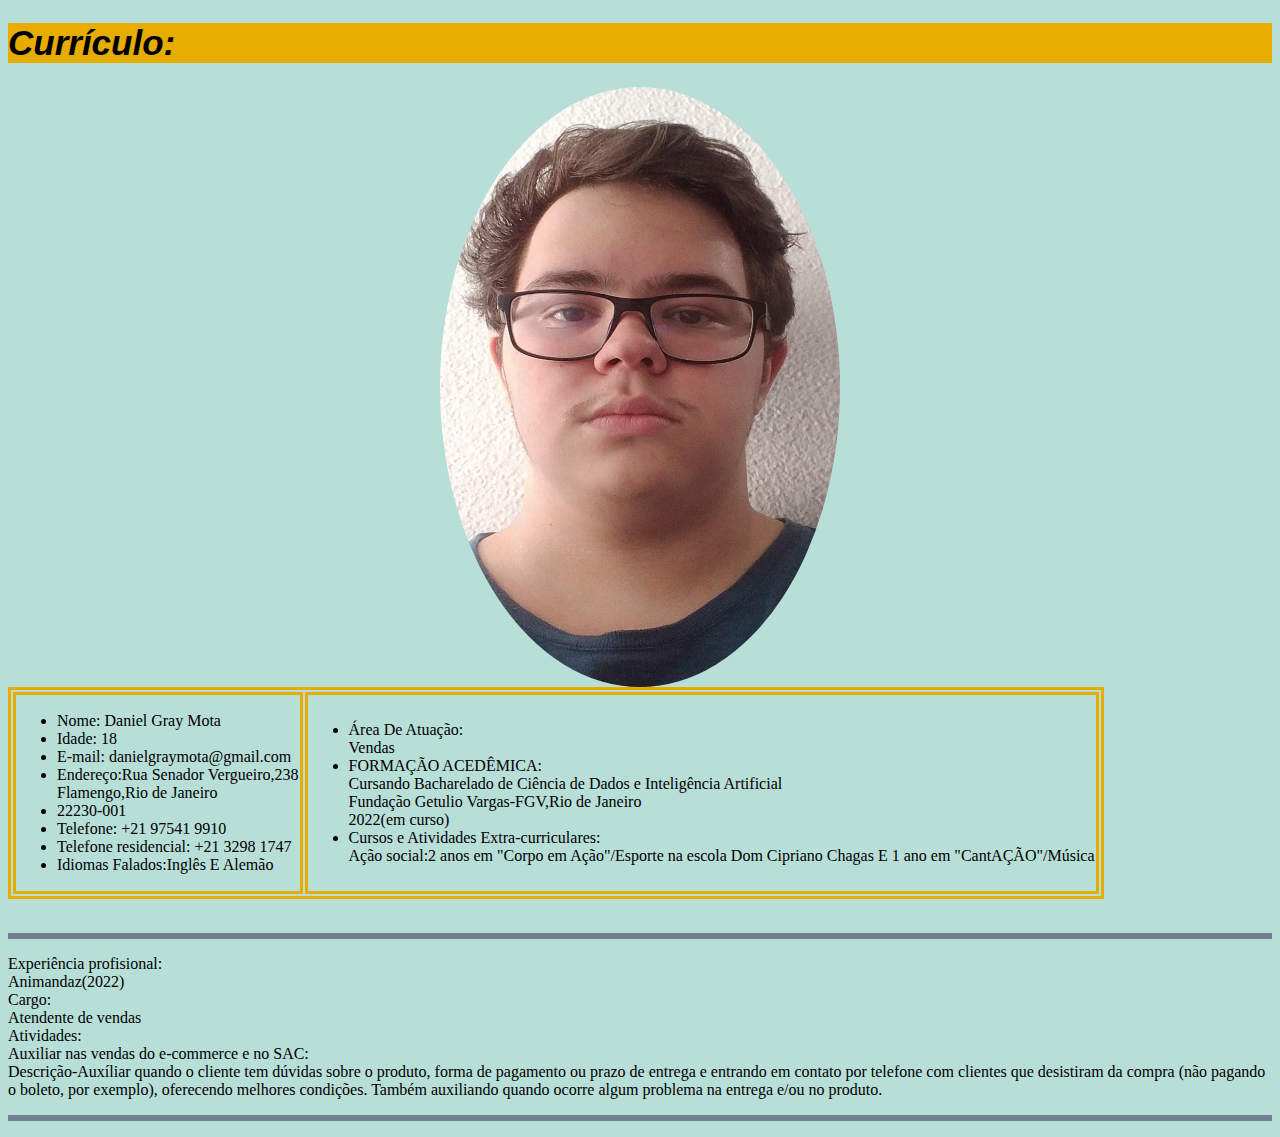
<file: animandaz site/Currículo/Daniel/html/new 1.html>
<!DOCTYPE html>
<html>

<head>
    <title>Animandaz</title>
    <meta name="UTF-8">
    <meta name="author" content="Daniel Gray">
    <meta name="description" content="Currículo de Daniel Gray">
    <meta name="keywords" content="Currículo">
    <link rel="icon" type="image/x-icon" href="../imgs/favicon.png" />
    <style>
        html {
            background-color: #b8ded8;
        }
        /*Deixar com cor o fundo da página*/
        
        h1 {
            background-color: #e6ac00;
            font-style: italic;
            font-size: 35px;
            font-family: arial, sans-serif;
        }
        /*mudar o estilo e o background para dar um tipo de destaque*/
        
        img {
            display: block;
            margin-left: auto;
            margin-right: auto;
            border-radius: 50%;
        }
        /*centralizar e personalizar a minha foto*/
        
        table,
        td {
            border: 3px solid #e6ac00;
        }
        /*Demonstrar algum tipo de divisão*/
        
        p {
            background-color: #b8ded8;
            color: black;
            border: 3px solid #708090;
        }
        /*Estilizar e deixar com alguma forma de segmentação*/
    </style>
    <!--css-->
</head>

<body>
    <h1>Currículo:</h1>
    <!--título-->
    <img src="../img/foto.jpeg" width="400px" height="600px" />
    <!--minha foto-->

    <table>
        <tr>
            <td>
                <ul>
                    <li>Nome: Daniel Gray Mota</li>
                    <li>Idade: 18</li>
                    <li>E-mail: danielgraymota@gmail.com</li>
                    <li>
                        Endereço:Rua Senador Vergueiro,238<br /> Flamengo,Rio de Janeiro
                    </li>

                    <li>22230-001</li>
                    <li>Telefone: +21 97541 9910</li>
                    <li>Telefone residencial: +21 3298 1747</li>
                    <li>Idiomas Falados:Inglês E Alemão</li>
                </ul>
            </td>
            <td>
                <ul>
                    <li>
                        Área De Atuação:<br /> Vendas
                    </li>
                    <li>
                        FORMAÇÃO ACEDÊMICA:<br /> Cursando Bacharelado de Ciência de Dados e Inteligência Artificial
                        <br /> Fundação Getulio Vargas-FGV,Rio de Janeiro<br /> 2022(em curso)
                    </li>
                    <li>
                        Cursos e Atividades Extra-curriculares:<br /> Ação social:2 anos em "Corpo em Ação"/Esporte na escola Dom Cipriano Chagas E 1 ano em "CantAÇÃO"/Música
                    </li>
                </ul>
            </td>
        </tr>
    </table>
    <!--tabela com informações importantes-->
    <br />
    <p>
        <li>Experiência profisional:<br />Animandaz(2022)</li>

        <li>Cargo:<br />Atendente de vendas</li>
        <li>
            Atividades:<br />Auxiliar nas vendas do e-commerce e no SAC:<br /> Descrição-Auxíliar quando o cliente tem dúvidas sobre o produto, forma de pagamento ou prazo de entrega e entrando em contato por telefone com clientes que desistiram da compra
            (não pagando o boleto, por exemplo), oferecendo melhores condições. Também auxiliando quando ocorre algum problema na entrega e/ou no produto.
        </li>
    </p>
    <!--paragráfo com informação sobre trabalho atual-->
</body>

</html>
</file>
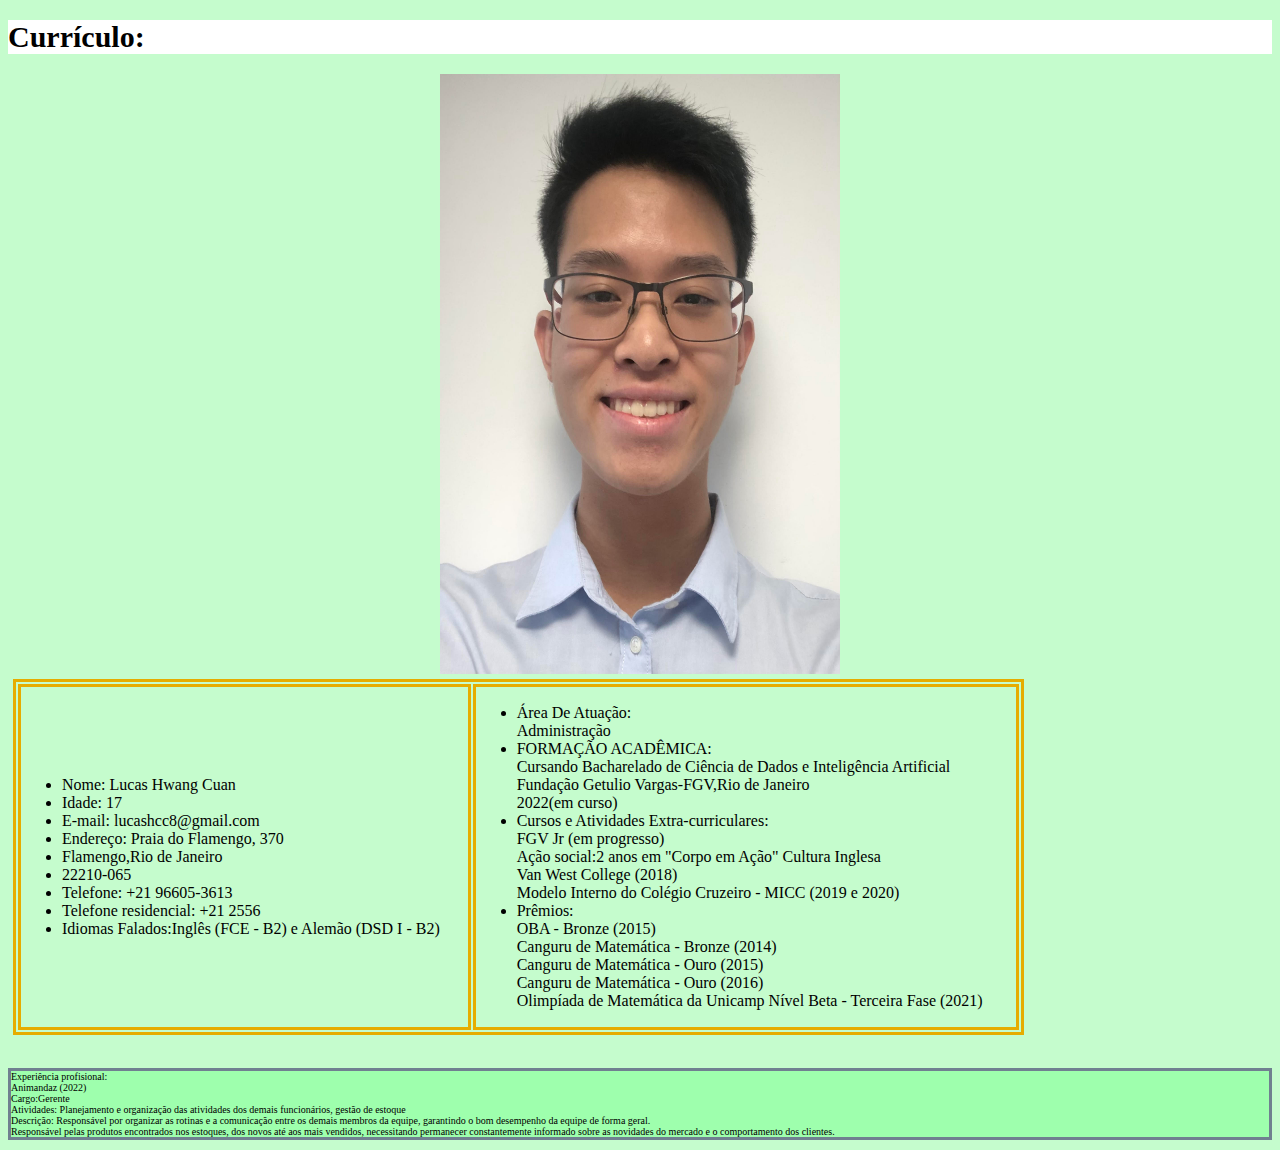
<file: animandaz site/Currículo/Lucas/html/lucas.html>
<!DOCTYPE html>
<html>

<head>
    <title>Animandaz</title>
    <link rel="icon" type="image/x-icon" href="../imgs/favicon.png">
    <meta name="UTF-8">
    <meta name="author" content="Lucas Cuan">
    <meta name="description" content="Currículo de Lucas Cuan">
    <meta name="keywords" content="Currículo">
    <style>
        table {
            width: 80%
        }
        
        body {
            background-color: #c5fccd;
        }
        
        h1 {
            background-color: white;
            font-family: verdana;
            font-size: 30px;
        }
        /* <!--mudar o estilo e o background para dar um tipo de destaque-->*/
        
        img {
            display: block;
            margin-left: auto;
            margin-right: auto;
            border: 4px black;
        }
        /* <!--centralizar e personalizar a minha foto--> */
        
        table,
        td {
            border: 3px solid #e6ac00;
            margin: 5px;
        }
        /* <!--Demonstrar algum tipo de divisão-->*/
        
        p {
            background-color: #9effad;
            color: black;
            border: 3px solid #708090;
            font-size: 10px;
        }
        /* <!--Estilizar e deixar com alguma forma de segmentação--> */
    </style>
</head>

<body>
    <h1>Currículo:</h1>
    <img src="../imgs/lucas.jpg" width="400px" height="600px">

    <table>
        <tr>

            <td>
                <ul>
                    <li>Nome: Lucas Hwang Cuan </li>
                    <li>Idade: 17</li>
                    <li>E-mail: lucashcc8@gmail.com</li>
                    <li>Endereço: Praia do Flamengo, 370</li>
                    <li>Flamengo,Rio de Janeiro</li>
                    <li>22210-065</li>
                    <li>Telefone: +21 96605-3613</li>
                    <li>Telefone residencial: +21 2556 </li>
                    <li>Idiomas Falados:Inglês (FCE - B2) e Alemão (DSD I - B2) </li>
                </ul>
            </td>
            <td>
                <ul>
                    <li> Área De Atuação: <br> Administração <br> </li>
                    <li> FORMAÇÃO ACADÊMICA:<br> Cursando Bacharelado de Ciência de Dados e Inteligência Artificial <br> Fundação Getulio Vargas-FGV,Rio de Janeiro<br> 2022(em curso)</li>
                    <li>Cursos e Atividades Extra-curriculares:
                        <br>FGV Jr (em progresso)
                        <br>Ação social:2 anos em "Corpo em Ação" Cultura Inglesa
                        <br>Van West College (2018)
                        <br>Modelo Interno do Colégio Cruzeiro - MICC (2019 e 2020)<br>
                        <li> Prêmios: <br> OBA - Bronze (2015)<br> Canguru de Matemática - Bronze (2014)<br> Canguru de Matemática - Ouro (2015)<br> Canguru de Matemática - Ouro (2016)<br> Olimpíada de Matemática da Unicamp Nível Beta - Terceira Fase (2021)<br>

            </td>

        </tr>
    </table>
    <br>
    <p>
        Experiência profisional:<br> Animandaz (2022)<br> Cargo:Gerente <br> Atividades: Planejamento e organização das atividades dos demais funcionários, gestão de estoque<br> Descrição: Responsável por organizar as rotinas e a comunicação entre os
        demais membros da equipe, garantindo o bom desempenho da equipe de forma geral.<br> Responsável pelas produtos encontrados nos estoques, dos novos até aos mais vendidos, necessitando permanecer constantemente informado sobre as novidades do mercado
        e o comportamento dos clientes. <br>

    </p>
</body>

</html>
</file>
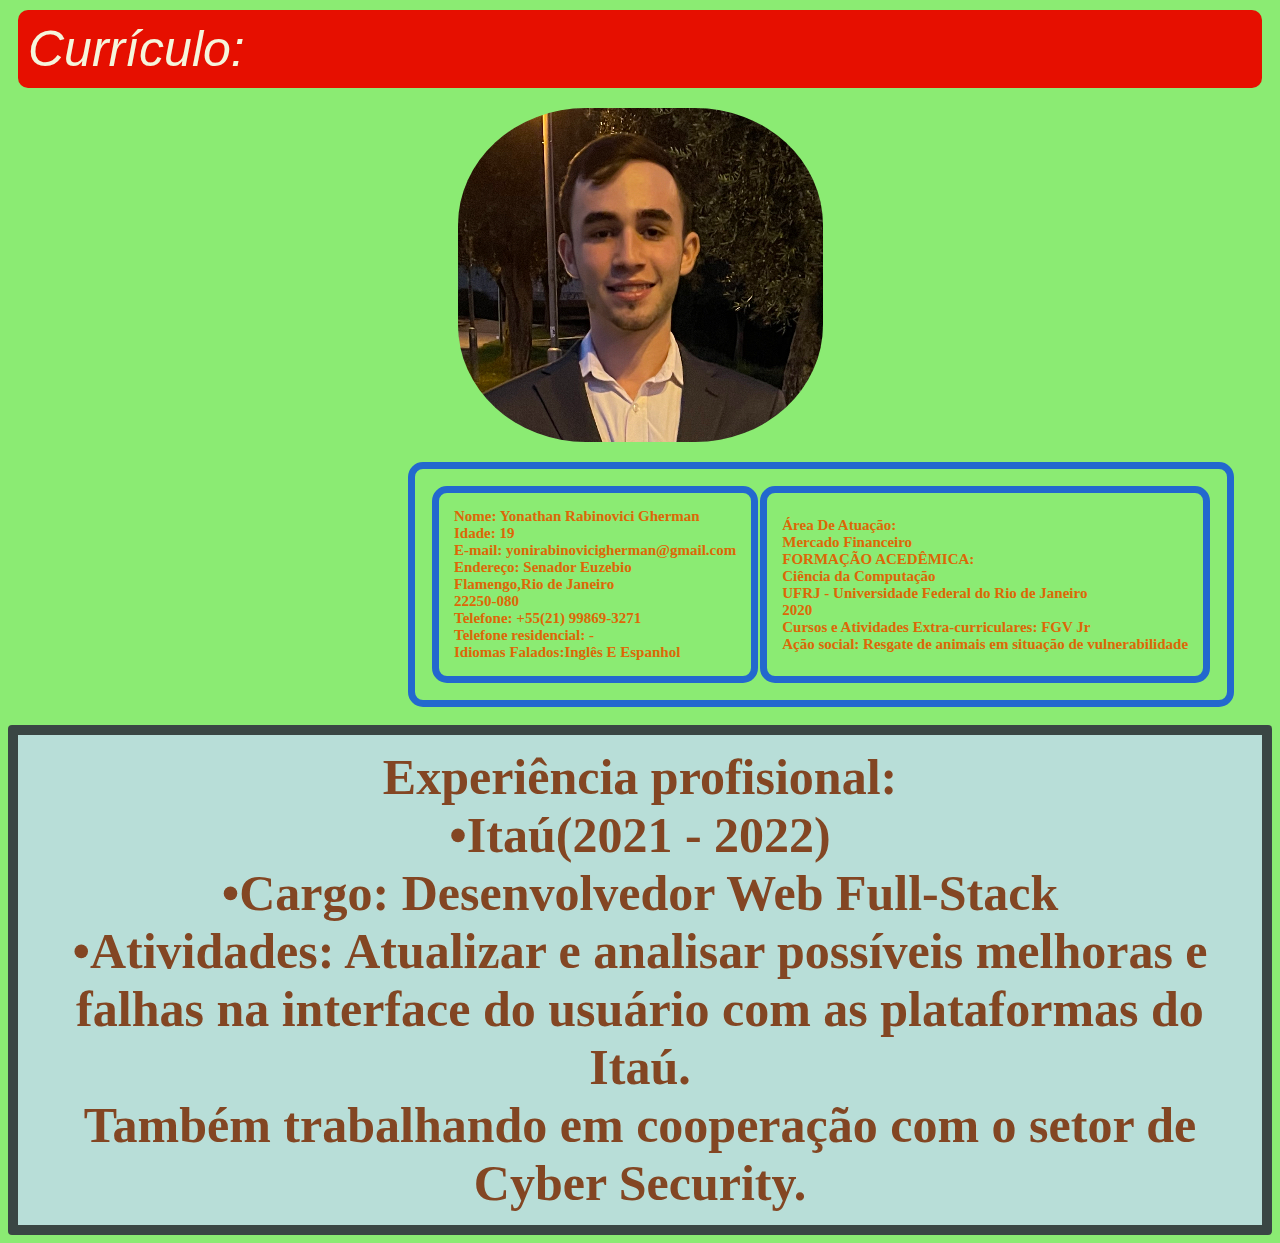
<file: animandaz site/Currículo/Yonathan/html/Yonathan.html>
<!DOCTYPE html>
<html>

<head>
<title>Animandaz</title>
<link rel="icon" type="image/x-icon" href="../imgs/favicon.png">
<style>
html{background-color: #2edb038e;
}
/* --Deixar com a cor principal do site-- */
h1{background-color: #e60f00;
color: beige;
font-style:italic;
font-size:50px;
font-family:Impact, Haettenschweiler, 'Arial Narrow Bold', sans-serif;
font-weight: lighter;
border-radius: 10px;
padding: 10px;
margin: 10px;
}
/* --mudar o estilo e o background para dar um tipo de destaque-- */
img{
display: block;
margin-left: auto;
margin-right: auto;
margin-top: 20px;
max-width: max-content;
max-height: max-content;
width: auto;
height: auto;
border-radius: 35%;
}
/* --centralizar e personalizar a minha foto--*/
table,td{
border:7px solid #1252ddda;
border-radius: 15px;
padding: 15px;
margin-left: 400px;
margin-top: 20px;
font-family:cursive;
font-weight: bold;
font-size: 15px;
color: #dd6706;
}
/* --Demonstrar algum tipo de divisão-- */
p{background-color: #b8ded8;
color: rgb(131, 70, 35);
border:10px solid #000000af;
padding: 13px;
font-size: 50px;
font-weight: bold;
text-align: center;
margin: 0;
border-radius: 4px;
}
/* --Estilizar e deixar com alguma forma de segmentação-- */
</style>
</head>
<body>
<h1>Currículo:</h1>
<img src="../imgs/Yonathan.jpg" width="400px" height="600px" >

<table>
<tr>

<td>
Nome: Yonathan Rabinovici Gherman <br>
Idade: 19<br>
E-mail: yonirabinovicigherman@gmail.com<br>
Endereço: Senador Euzebio <br>
Flamengo,Rio de Janeiro<br>
22250-080<br>
Telefone: +55(21) 99869-3271<br>
Telefone residencial: -<br>
Idiomas Falados:Inglês E Espanhol<br>
</td>
<td>
Área De Atuação:<br>
Mercado Financeiro<br>
FORMAÇÃO ACEDÊMICA:<br>
Ciência da Computação <br>
UFRJ - Universidade Federal do Rio de Janeiro<br>
2020<br>
Cursos e Atividades Extra-curriculares: FGV Jr<br>
Ação social: Resgate de animais em situação de vulnerabilidade<br>
</td>

</tr>
</table>
<br>
<p>
Experiência profisional:<br>
•Itaú(2021 - 2022)<br>
•Cargo: Desenvolvedor Web Full-Stack<br>
•Atividades: Atualizar e analisar possíveis melhoras e falhas na interface do usuário com as plataformas do Itaú.<br>
Também trabalhando em cooperação com o setor de Cyber Security.
</p>
</body>
</html>
</file>
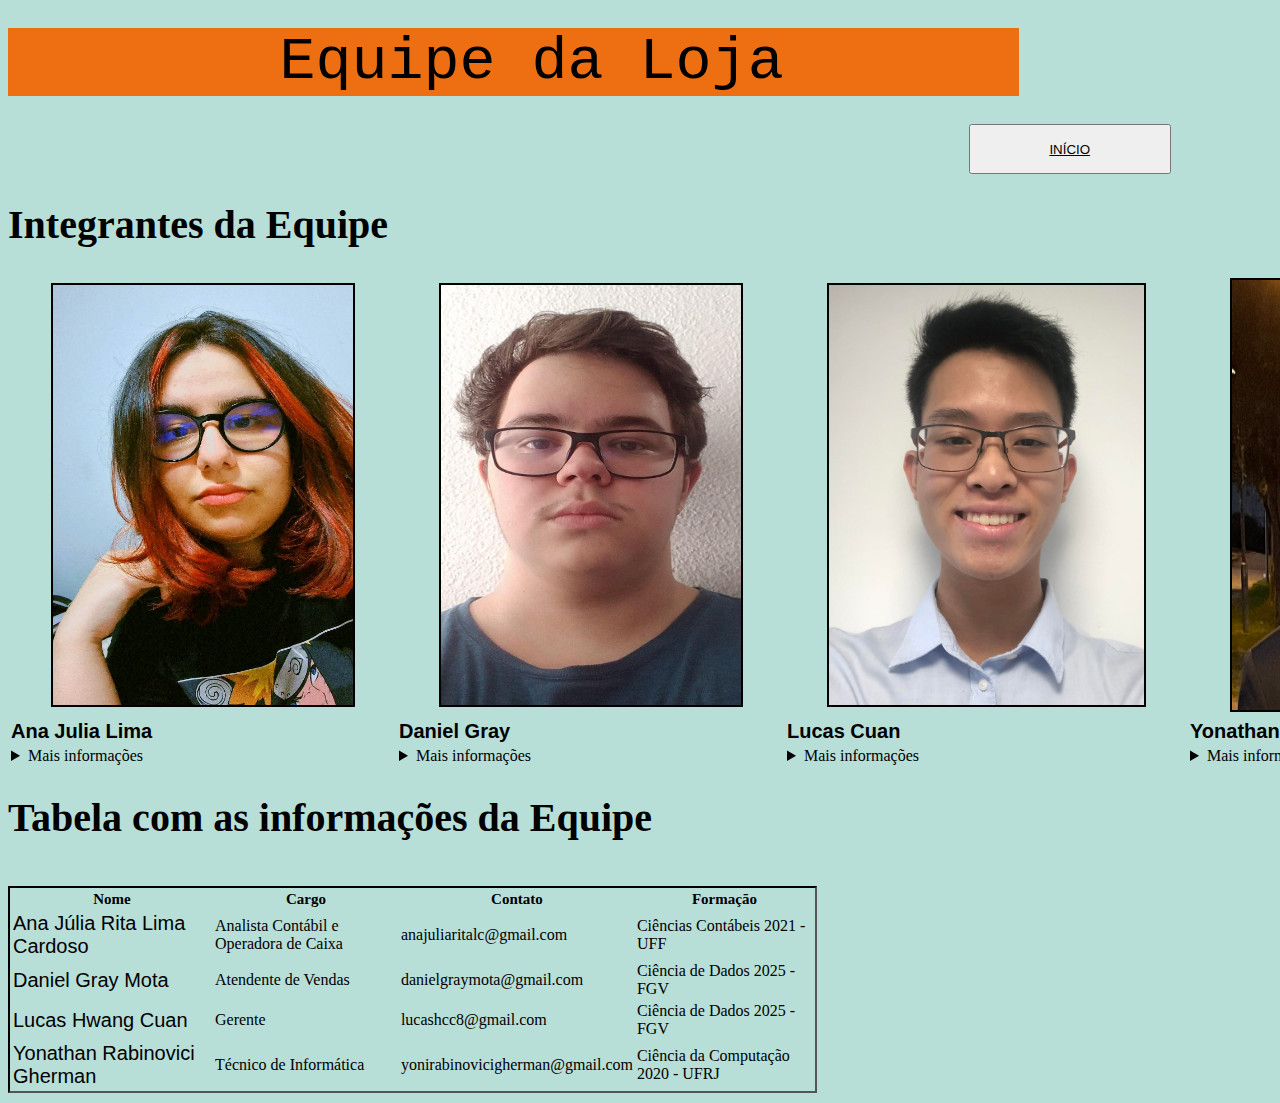
<file: animandaz site/Sobre Nós/Sobre Nós/html/sobre.html>
<!DOCTYPE HTML>
<html>

<head>
    <title> Equipe da Loja </title>
    <link rel="stylesheet" href="../css/sobre.css">
    <link rel="shortcut icon" href="../img/favicon.png" type="image/x-icon">
    <meta name="UTF-8">
    <meta name="author" content="Lucas Cuan">
    <meta name="description" content="Equipe da loja e a respectiva informação de cada integrante">
    <meta name="keywords" content="Equipe da Loja">

</head>

</body>
<section>
    <div>
        <pre> <header> Equipe da Loja</header> </pre>
        <button><a href="../../../Landing Page/html/index.html">INÍCIO</a></button>
        <h1> Integrantes da Equipe </h1>
        <table>
            <!-- Aqui, por mais que tenha sido utilizada a tag table, foi utilizada para organizar as imagens e colocá-las em sequência. Logo abaixo, estão as imagens de cada membro -->
            <tr>
                <th>
                    <a href="../../Currículo/Ana/html/Ana.html">
                        <img src="../img/Ana.png" height="420px" width="300px">

                    </a>
                </th>
                <th>
                    <a href="../../Currículo/Daniel/html/new 1.html">
                        <img src="../img/Daniel.jpeg" height="420px" width="300px">
                    </a>
                </th>
                <th>
                    <a href="../../Currículo/Lucas/html/lucas.html">
                        <img src="../img/lucas.jpg" height="420px" width="315px">
                    </a>
                </th>
                <th>
                    <a href="../../Currículo/Yonathan/html/Yonathan.html">
                        <img src="../img/Yonathan.jpg" height="430px" width="300px">
                    </a>
                </th>
                <!-- Aqui estão os nomes dos componentes do grupo e, embaixo suas respectivas descrições -->
            </tr>
            <tr class="nome">
                <td> <strong> Ana Julia Lima </strong> </td>
                <td> <strong> Daniel Gray </strong> </td>
                <td> <strong> Lucas Cuan </strong> </td>
                <td> <strong> Yonathan Gherman </strong> </td>
            </tr>
            <!-- essa parte, agora, estará descrevendo as funções de cada integrante da equipe da loja -->
            <tr>
                <td>
                    <details>
                        <summary> Mais informações </summary> <br> Ana Júlia Lima é a <span class="destaque"> operadora de caixa e a analista contábil </span>, responsável pela parte das finanças, processando e recebendo pagamentos por diversos meios: à vista,
                        no crédito, no débito, entre outros. Além disso, ela também analisa e classifica o setor financeiro da loja, cuidando dos custos, das despesas e dos impostos, por exemplo. Assim, pode-se dizer que ela também analisa os lucros e
                        prejuízos da empresa e está sempre se esforçando para garantir o melhor resultado financeiro.
                    </details>
                </td>
                <td>
                    <details>
                        <summary> Mais informações </summary> <br> Daniel Gray é o <span class="destaque"> atendente da loja </span>e está sempre disposto a ajudar os clientes. Podem sempre contar com ele para problemas relacionados a produtos e, até mesmo, dar
                        o feedback da loja e do próprio atendimento. A partir dele, as informações que são transmitidas pelos clientes, sendo estas positivas ou negativas, são repassadas para toda a equipe e, assim, a Animandaz poderá se adequar de acordo
                        com o interesse e o gosto dos clientes, sempre visando à melhora. Além disso, você poderá perguntar qualquer informação que ele saberá responder imediatamente e, durante os horários que a loja está fechada, podem mandar e-mail
                        que ele com certeza responderá assim que puder.</details>
                </td>
                <td>
                    <details>
                        <summary> Mais informações </summary> <br> Lucas Cuan é o <span class="destaque"> gerente da loja</span>, responsável pelo controle de estoques e está sempre comunicando as diferentes áreas da loja, sempre tentando manter a comunicação e
                        a cooperatividade os membros da equipe constante e, acima de tudo, o seu bom desempenho. Ele também está sempre atualizando o técnico de informática em relação às quantidades dos produtos e às novidades, valorizando principalmente
                        o feedback do cliente e considerando as análises realizadas em referência às vendas.</details>
                </td>
                <td>
                    <details>
                        <summary> Mais informações </summary> <br> Yonathan é <span class="destaque">o técnico de informática da loja</span>, ele está sempre atualizando o site com a quantidade certa de cada produto e com novidades. Ainda por cima, está sempre
                        melhorando a interface das páginas do site para que os clientes possam ter grande facilidade para navegar, encontrar e comprar os produtos da loja. </details>
                </td>
            </tr>
            </a>
        </table>

        <!-- Agora, essa parte é a tabela com as informações de cada integrante da equipe -->


        <h1> Tabela com as informações da Equipe </h1>
        <br>
        <table class="inset">
            <tr>
                <th> Nome </th>
                <th> Cargo </th>
                <th> Contato </th>
                <th> Formação </th>
            </tr>
            <tr>
                <td class="nome"> Ana Júlia Rita Lima Cardoso </td>
                <td> Analista Contábil e Operadora de Caixa </td>
                <td> anajuliaritalc@gmail.com </td>
                <td> Ciências Contábeis 2021 - UFF </td>
                </td>
            </tr>
            <tr>
                <td class="nome"> Daniel Gray Mota </td>
                <td> Atendente de Vendas </td>
                <td> danielgraymota@gmail.com </td>
                <td> Ciência de Dados 2025 - FGV </td>
            </tr>
            <tr>
                <td class="nome"> Lucas Hwang Cuan </td>
                <td> Gerente </td>
                <td> lucashcc8@gmail.com </td>
                <td> Ciência de Dados 2025 - FGV </td>
            </tr>

            <tr>
                <td class="nome"> Yonathan Rabinovici Gherman </td>
                <td> Técnico de Informática </td>
                <td> yonirabinovicigherman@gmail.com </td>
                <td> Ciência da Computação 2020 - UFRJ </td>
    </div>
    </center>
</section>
</body>

</html>
</file>
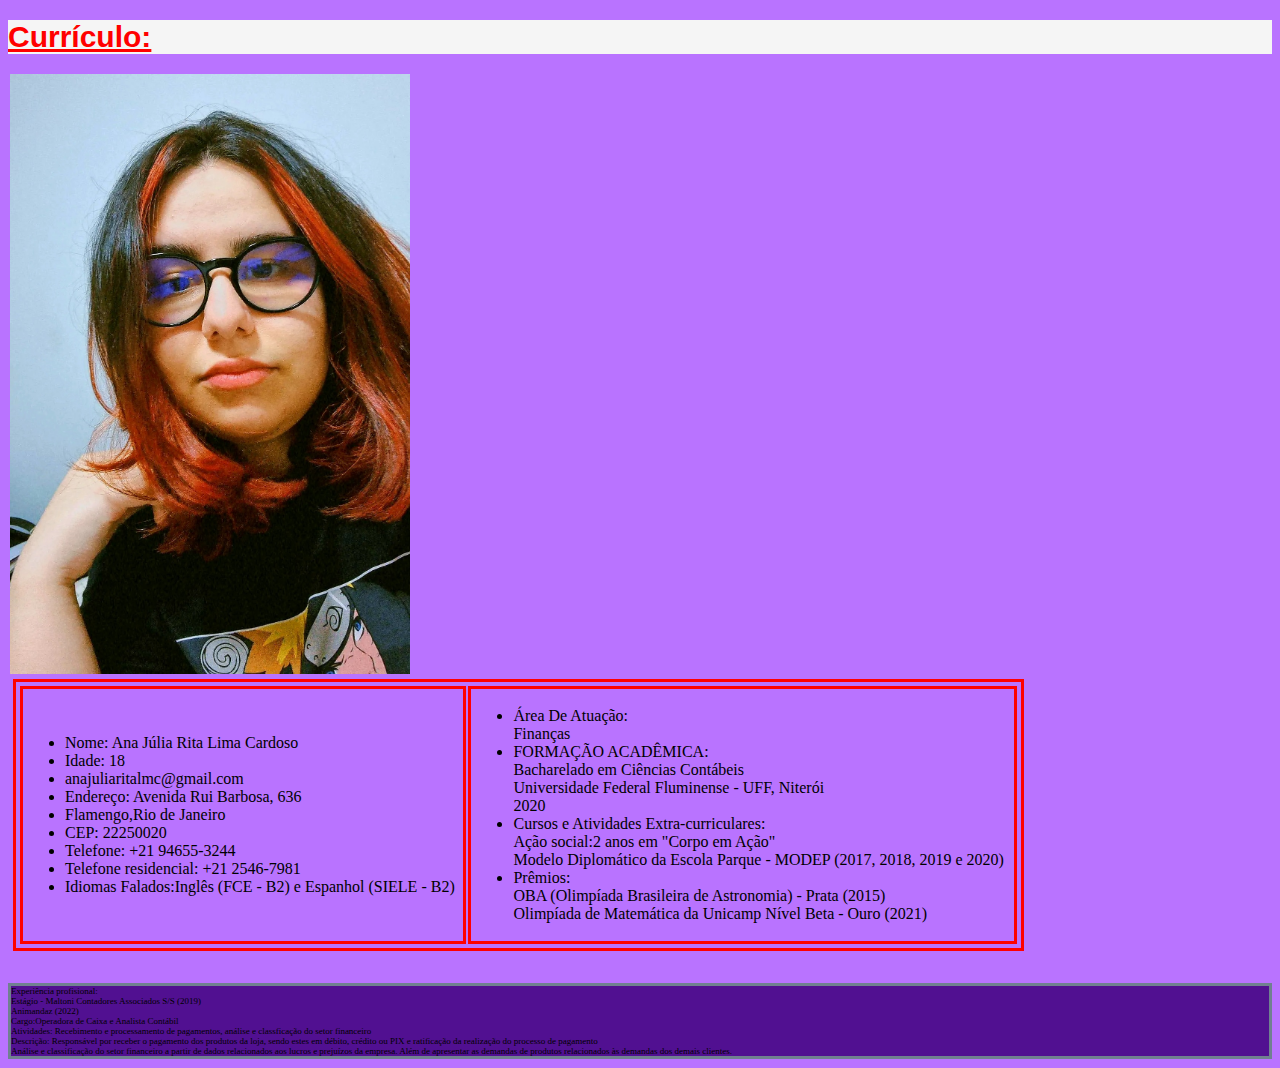
<file: animandaz site/Sobre Nós/Currículo/Ana/html/Ana.html>
<!DOCTYPE html>
<html>

<head>
    <title>Animandaz</title>
    <link rel="icon" type="image/x-icon" href="../img/favicon.png">
    <meta name="UTF-8">
    <meta name="author" content="Ana Júlia Lima">
    <meta name="description" content="Currículo de Ana Júlia Lima">
    <meta name="keywords" content="Currículo">
    <style>
        table {
            width: 80%
        }
        
        body {
            background-color: #b973ff;
        }
        
        h1 {
            text-decoration: underline;
            background-color: whitesmoke;
            font-family: Arial;
            font-size: 30px;
            color: red;
        }
        /* <!--mudar o estilo e o background para dar um tipo de destaque--> */
        
        img {
            display: block;
            margin-left: 2px;
            margin-right: 3px;
            border: 4px blue;
        }
        /* <!--centralizar e personalizar a minha foto--> */
        
        table,
        td {
            border: 3px solid red;
            margin: 5px;
            padding: 2px;
            color-background: white;
        }
        /* <!--Demonstrar algum tipo de divisão--> */
        
        p {
            background-color: #511091;
            color: black;
            border: 3px solid #708090;
            font-size: 9px;
            font-family: sans_serif;
        }
        /* <!--Estilizar e deixar com alguma forma de segmentação--> */
    </style>
</head>

<body>
    <h1>Currículo:</h1>
    <img src="../img/Ana.png" width="400px" height="600px">

    <table>
        <tr>

            <td>
                <ul>
                    <li>Nome: Ana Júlia Rita Lima Cardoso </li>
                    <li>Idade: 18</li>
                    <li> anajuliaritalmc@gmail.com</li>
                    <li>Endereço: Avenida Rui Barbosa, 636 </li>
                    <li>Flamengo,Rio de Janeiro</li>
                    <li>CEP: 22250020</li>
                    <li>Telefone: +21 94655-3244</li>
                    <li>Telefone residencial: +21 2546-7981 </li>
                    <li>Idiomas Falados:Inglês (FCE - B2) e Espanhol (SIELE - B2) </li>
                </ul>
            </td>
            <td>
                <ul>
                    <li> Área De Atuação: <br> Finanças <br> </li>
                    <li> FORMAÇÃO ACADÊMICA:<br> Bacharelado em Ciências Contábeis <br> Universidade Federal Fluminense - UFF, Niterói<br> 2020
                    </li>
                    <li>Cursos e Atividades Extra-curriculares:

                        <br>Ação social:2 anos em "Corpo em Ação"
                        <br> Modelo Diplomático da Escola Parque - MODEP (2017, 2018, 2019 e 2020)<br>
                        <li> Prêmios: <br> OBA (Olimpíada Brasileira de Astronomia) - Prata (2015)<br> Olimpíada de Matemática da Unicamp Nível Beta - Ouro (2021)<br>

            </td>

        </tr>
    </table>
    <br>
    <p>
        Experiência profisional:<br> Estágio - Maltoni Contadores Associados S/S (2019)<br> Animandaz (2022)<br> Cargo:Operadora de Caixa e Analista Contábil <br> Atividades: Recebimento e processamento de pagamentos, análise e classficação do setor financeiro<br>        Descrição: Responsável por receber o pagamento dos produtos da loja, sendo estes em débito, crédito ou PIX e ratificação da realização do processo de pagamento <br> Análise e classificação do setor financeiro a partir de dados relacionados aos
        lucros e prejuízos da empresa. Além de apresentar as demandas de produtos relacionados às demandas dos demais clientes.
    </p>
</body>

</html>
</file>
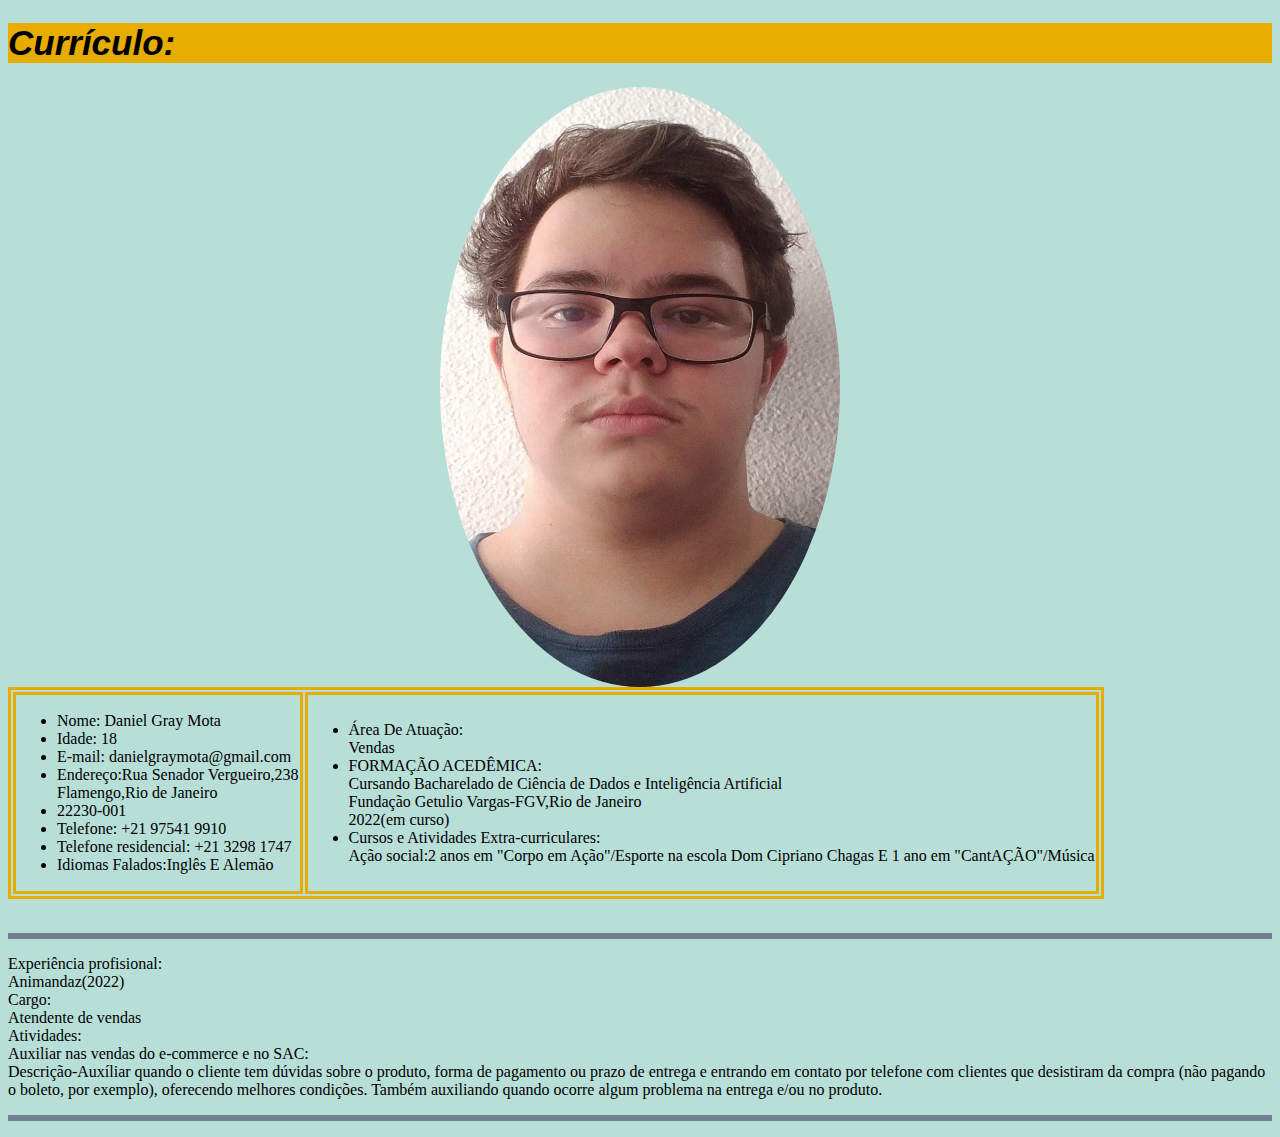
<file: animandaz site/Sobre Nós/Currículo/Daniel/html/new 1.html>
<!DOCTYPE html>
<html>

<head>
    <title>Animandaz</title>
    <meta name="UTF-8">
    <meta name="author" content="Daniel Gray">
    <meta name="description" content="Currículo de Daniel Gray">
    <meta name="keywords" content="Currículo">
    <link rel="stylesheet" href="../css/daniel.css">
    <link rel="icon" type="image/x-icon" href="../img/favicon.png" />

</head>

<body>
    <h1>Currículo:</h1>
    <!--título-->
    <img src="../img/foto.jpeg" width="400px" height="600px" />
    <!--minha foto-->

    <table>
        <tr>
            <td>
                <ul>
                    <li>Nome: Daniel Gray Mota</li>
                    <li>Idade: 18</li>
                    <li>E-mail: danielgraymota@gmail.com</li>
                    <li>
                        Endereço:Rua Senador Vergueiro,238<br /> Flamengo,Rio de Janeiro
                    </li>

                    <li>22230-001</li>
                    <li>Telefone: +21 97541 9910</li>
                    <li>Telefone residencial: +21 3298 1747</li>
                    <li>Idiomas Falados:Inglês E Alemão</li>
                </ul>
            </td>
            <td>
                <ul>
                    <li>
                        Área De Atuação:<br /> Vendas
                    </li>
                    <li>
                        FORMAÇÃO ACEDÊMICA:<br /> Cursando Bacharelado de Ciência de Dados e Inteligência Artificial
                        <br /> Fundação Getulio Vargas-FGV,Rio de Janeiro<br /> 2022(em curso)
                    </li>
                    <li>
                        Cursos e Atividades Extra-curriculares:<br /> Ação social:2 anos em "Corpo em Ação"/Esporte na escola Dom Cipriano Chagas E 1 ano em "CantAÇÃO"/Música
                    </li>
                </ul>
            </td>
        </tr>
    </table>
    <!--tabela com informações importantes-->
    <br />
    <p>
        <li>Experiência profisional:<br />Animandaz(2022)</li>

        <li>Cargo:<br />Atendente de vendas</li>
        <li>
            Atividades:<br />Auxiliar nas vendas do e-commerce e no SAC:<br /> Descrição-Auxíliar quando o cliente tem dúvidas sobre o produto, forma de pagamento ou prazo de entrega e entrando em contato por telefone com clientes que desistiram da compra
            (não pagando o boleto, por exemplo), oferecendo melhores condições. Também auxiliando quando ocorre algum problema na entrega e/ou no produto.
        </li>
    </p>
    <!--paragráfo com informação sobre trabalho atual-->
</body>

</html>
</file>
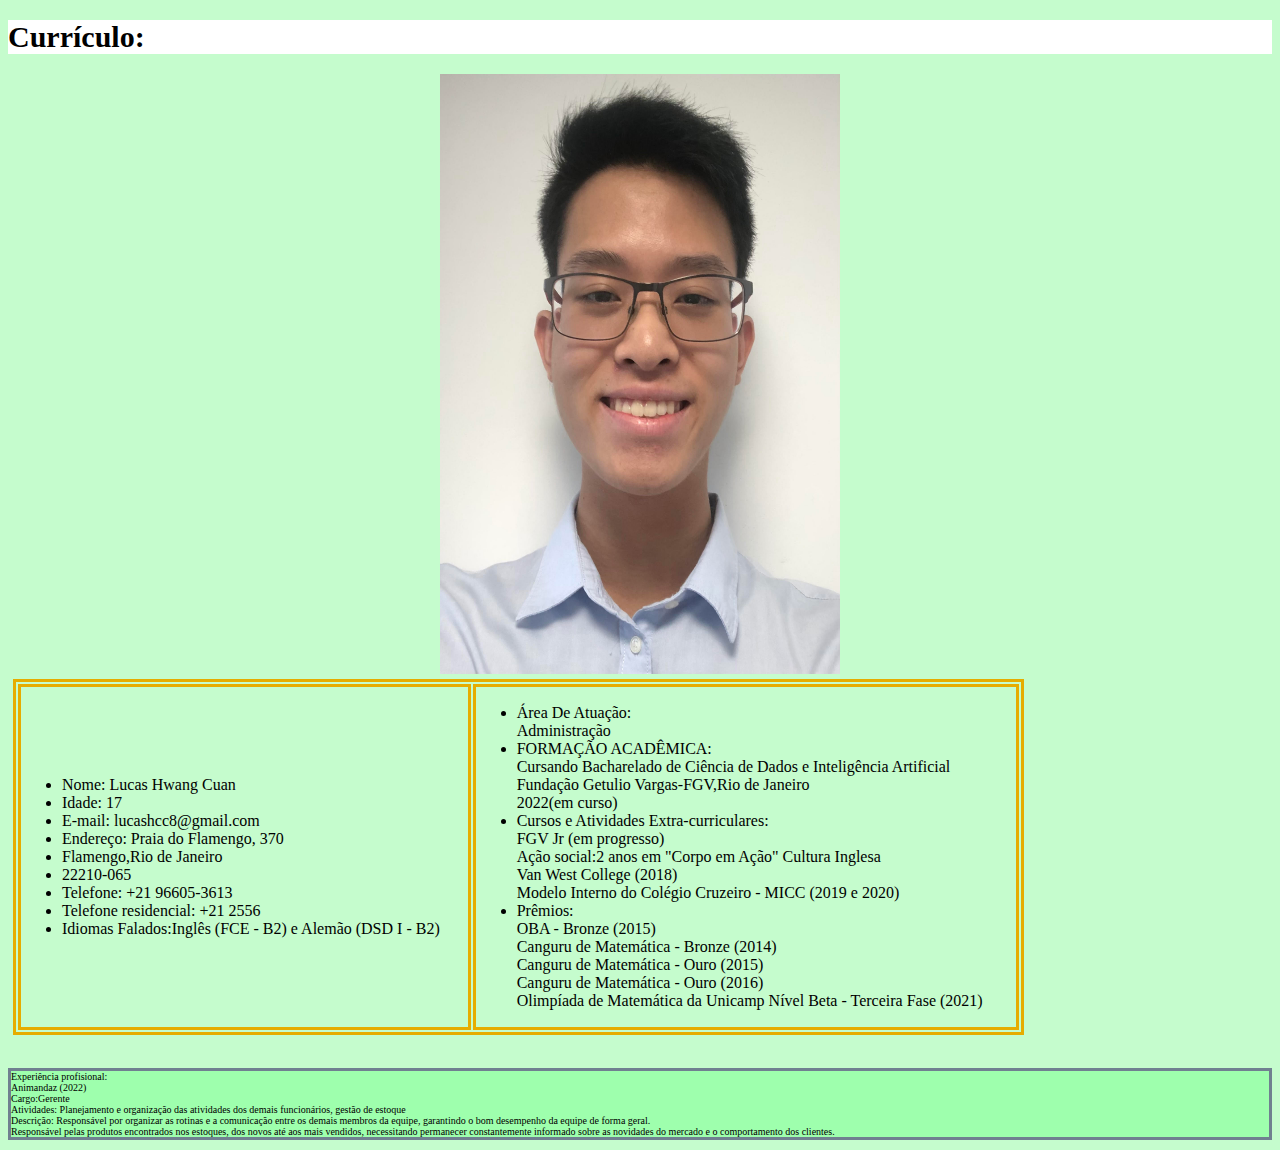
<file: animandaz site/Sobre Nós/Currículo/Lucas/html/lucas.html>
<!DOCTYPE html>
<html>

<head>
    <title>Animandaz</title>
    <link rel="icon" type="image/x-icon" href="../imgs/favicon.png">
    <link rel="stylesheet" href="../css/lucas.css">
    <meta name="UTF-8">
    <meta name="author" content="Lucas Cuan">
    <meta name="description" content="Currículo de Lucas Cuan">
    <meta name="keywords" content="Currículo">

</head>

<body>
    <h1>Currículo:</h1>
    <img src="../imgs/lucas.jpg" width="400px" height="600px">

    <table>
        <tr>

            <td>
                <ul>
                    <li>Nome: Lucas Hwang Cuan </li>
                    <li>Idade: 17</li>
                    <li>E-mail: lucashcc8@gmail.com</li>
                    <li>Endereço: Praia do Flamengo, 370</li>
                    <li>Flamengo,Rio de Janeiro</li>
                    <li>22210-065</li>
                    <li>Telefone: +21 96605-3613</li>
                    <li>Telefone residencial: +21 2556 </li>
                    <li>Idiomas Falados:Inglês (FCE - B2) e Alemão (DSD I - B2) </li>
                </ul>
            </td>
            <td>
                <ul>
                    <li> Área De Atuação: <br> Administração <br> </li>
                    <li> FORMAÇÃO ACADÊMICA:<br> Cursando Bacharelado de Ciência de Dados e Inteligência Artificial <br> Fundação Getulio Vargas-FGV,Rio de Janeiro<br> 2022(em curso)</li>
                    <li>Cursos e Atividades Extra-curriculares:
                        <br>FGV Jr (em progresso)
                        <br>Ação social:2 anos em "Corpo em Ação" Cultura Inglesa
                        <br>Van West College (2018)
                        <br>Modelo Interno do Colégio Cruzeiro - MICC (2019 e 2020)<br>
                        <li> Prêmios: <br> OBA - Bronze (2015)<br> Canguru de Matemática - Bronze (2014)<br> Canguru de Matemática - Ouro (2015)<br> Canguru de Matemática - Ouro (2016)<br> Olimpíada de Matemática da Unicamp Nível Beta - Terceira Fase (2021)<br>

            </td>

        </tr>
    </table>
    <br>
    <p>
        Experiência profisional:<br> Animandaz (2022)<br> Cargo:Gerente <br> Atividades: Planejamento e organização das atividades dos demais funcionários, gestão de estoque<br> Descrição: Responsável por organizar as rotinas e a comunicação entre os
        demais membros da equipe, garantindo o bom desempenho da equipe de forma geral.<br> Responsável pelas produtos encontrados nos estoques, dos novos até aos mais vendidos, necessitando permanecer constantemente informado sobre as novidades do mercado
        e o comportamento dos clientes. <br>

    </p>
</body>

</html>
</file>
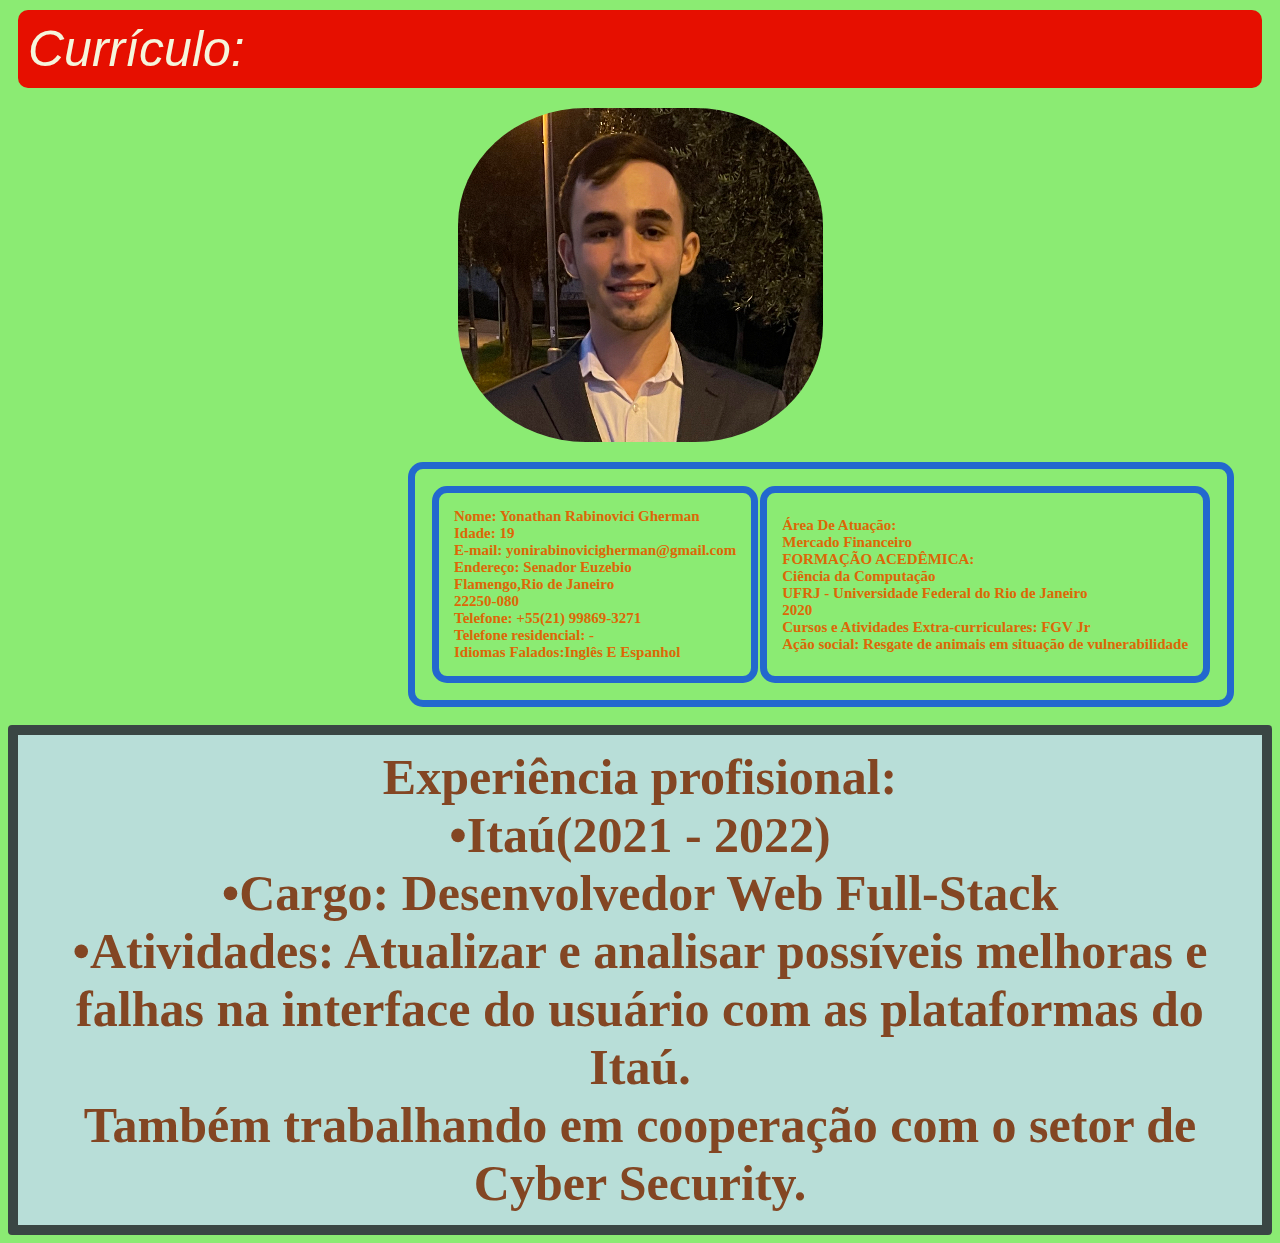
<file: animandaz site/Sobre Nós/Currículo/Yonathan/html/Yonathan.html>
<!DOCTYPE html>
<html>

<head>
    <title>Animandaz</title>
    <link rel="stylesheet" href="../css/Yonathan.css">
    <link rel="icon" type="image/x-icon" href="../imgs/favicon.png">

</head>

<body>
    <h1>Currículo:</h1>
    <img src="../imgs/Yonathan.jpg" width="400px" height="600px">

    <table>
        <tr>

            <td>
                Nome: Yonathan Rabinovici Gherman <br> Idade: 19<br> E-mail: yonirabinovicigherman@gmail.com<br> Endereço: Senador Euzebio <br> Flamengo,Rio de Janeiro<br> 22250-080
                <br> Telefone: +55(21) 99869-3271<br> Telefone residencial: -<br> Idiomas Falados:Inglês E Espanhol<br>
            </td>
            <td>
                Área De Atuação:<br> Mercado Financeiro<br> FORMAÇÃO ACEDÊMICA:<br> Ciência da Computação <br> UFRJ - Universidade Federal do Rio de Janeiro<br> 2020
                <br> Cursos e Atividades Extra-curriculares: FGV Jr<br> Ação social: Resgate de animais em situação de vulnerabilidade<br>
            </td>

        </tr>
    </table>
    <br>
    <p>
        Experiência profisional:<br> •Itaú(2021 - 2022)<br> •Cargo: Desenvolvedor Web Full-Stack<br> •Atividades: Atualizar e analisar possíveis melhoras e falhas na interface do usuário com as plataformas do Itaú.<br> Também trabalhando em cooperação
        com o setor de Cyber Security.
    </p>
</body>

</html>
</file>
<file: animandaz site/Sobre Nós/Sobre Nós/css/sobre.css>
p {
    font-family: verdana;
    margin: 0;
    text-align: left;
    text-indent: 3ch;
}

header {
    background-color: #ed6f12;
    font-size: 60px;
    text-align: center;
}

button {
    margin-left: 95%;
    width: 20%;
    height: 50px;
}

body {
    background-color: #b8ded8;
}

a {
    color: black
}

.nome {
    color: black;
    font-size: 20px;
    font-family: Arial;
}

h1 {
    font-size: 40px;
}

div {
    width: 80%;
}

table {
    width: 80%;
}

th {
    font-size: 15px;
    font-family: Verdana;
}

img {
    border: solid black 2px;
    margin-right: 40px;
    margin-left: 40px;
}

.inset {
    border: inset 2px black;
}
</file>
<file: animandaz site/Sobre Nós/Currículo/Daniel/css/daniel.css>
html {
    background-color: #b8ded8;
}


/*Deixar com cor o fundo da página*/

h1 {
    background-color: #e6ac00;
    font-style: italic;
    font-size: 35px;
    font-family: arial, sans-serif;
}


/*mudar o estilo e o background para dar um tipo de destaque*/

img {
    display: block;
    margin-left: auto;
    margin-right: auto;
    border-radius: 50%;
}


/*centralizar e personalizar a minha foto*/

table,
td {
    border: 3px solid #e6ac00;
}


/*Demonstrar algum tipo de divisão*/

p {
    background-color: #b8ded8;
    color: black;
    border: 3px solid #708090;
}


/*Estilizar e deixar com alguma forma de segmentação*/
</file>
<file: animandaz site/Sobre Nós/Currículo/Lucas/css/lucas.css>
table {
    width: 80%
}

body {
    background-color: #c5fccd;
}

h1 {
    background-color: white;
    font-family: verdana;
    font-size: 30px;
}


/* <!--mudar o estilo e o background para dar um tipo de destaque-->*/

img {
    display: block;
    margin-left: auto;
    margin-right: auto;
    border: 4px black;
}


/* <!--centralizar e personalizar a minha foto--> */

table,
td {
    border: 3px solid #e6ac00;
    margin: 5px;
}


/* <!--Demonstrar algum tipo de divisão-->*/

p {
    background-color: #9effad;
    color: black;
    border: 3px solid #708090;
    font-size: 10px;
}


/* <!--Estilizar e deixar com alguma forma de segmentação--> */
</file>
<file: animandaz site/Sobre Nós/Currículo/Yonathan/css/Yonathan.css>
html {
    background-color: #2edb038e;
}


/* --Deixar com a cor principal do site-- */

h1 {
    background-color: #e60f00;
    color: beige;
    font-style: italic;
    font-size: 50px;
    font-family: Impact, Haettenschweiler, 'Arial Narrow Bold', sans-serif;
    font-weight: lighter;
    border-radius: 10px;
    padding: 10px;
    margin: 10px;
}


/* --mudar o estilo e o background para dar um tipo de destaque-- */

img {
    display: block;
    margin-left: auto;
    margin-right: auto;
    margin-top: 20px;
    max-width: max-content;
    max-height: max-content;
    width: auto;
    height: auto;
    border-radius: 35%;
}


/* --centralizar e personalizar a minha foto--*/

table,
td {
    border: 7px solid #1252ddda;
    border-radius: 15px;
    padding: 15px;
    margin-left: 400px;
    margin-top: 20px;
    font-family: cursive;
    font-weight: bold;
    font-size: 15px;
    color: #dd6706;
}


/* --Demonstrar algum tipo de divisão-- */

p {
    background-color: #b8ded8;
    color: rgb(131, 70, 35);
    border: 10px solid #000000af;
    padding: 13px;
    font-size: 50px;
    font-weight: bold;
    text-align: center;
    margin: 0;
    border-radius: 4px;
}


/* --Estilizar e deixar com alguma forma de segmentação-- */
</file>
